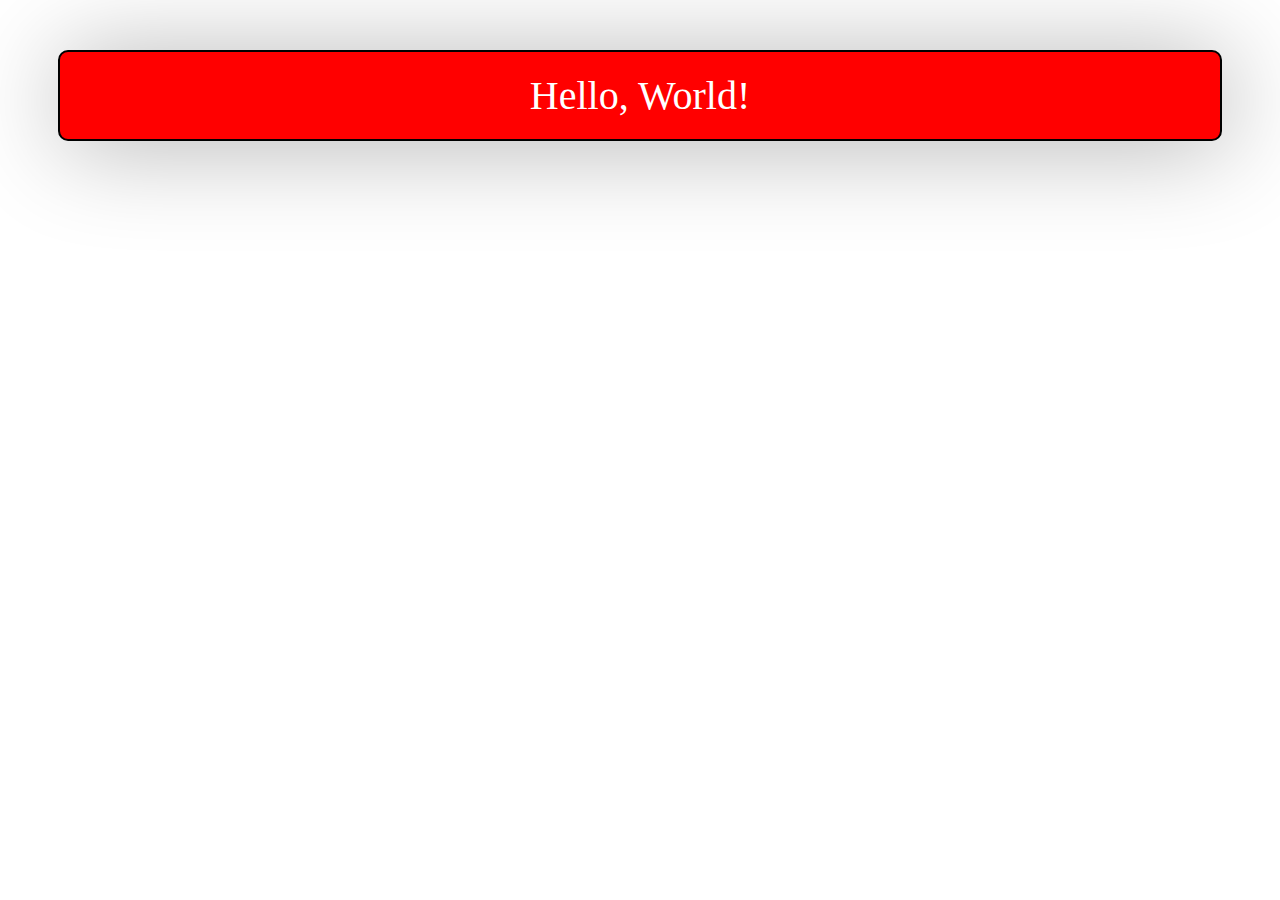
<file: Day 2/index.htm>
<!DOCTYPE html>
<html lang="en">
<head>
    <meta charset="UTF-8">
    <meta name="viewport" content="width=device-width, initial-scale=1.0">
    <title>CSS Properties Demo</title>
    <link rel="stylesheet" href="style.css">
</head>
<body>
    <script src="script.js"></script>
    <div class="box">
        Hello, World!
    </div>
</body>
</html>
</file>
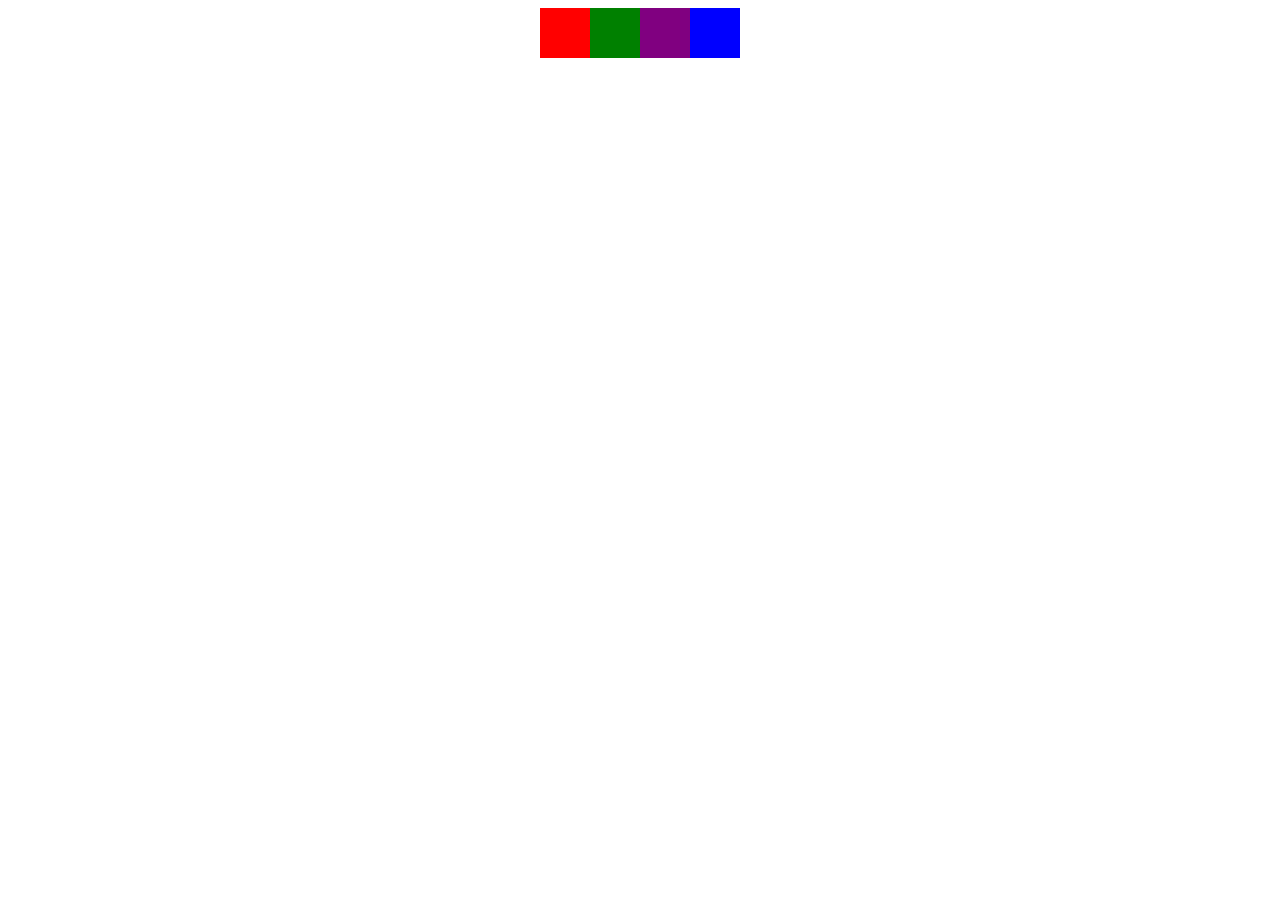
<file: Day 3/index.html>
<!DOCTYPE html>
<html lang="en">
<head>
    <meta charset="UTF-8">
    <meta name="viewport" content="width=device-width, initial-scale=1.0">
    <title>CSS Properties Demo</title>
    <link rel="stylesheet" href="style.css">
</head>
<body>
    <div class="container">
        <div class="red"></div>
        <div class="green"></div>
        <div class="purple"></div>
        <div class="blue"></div>
      </div>
      <script src="script.js"></script>
</body>
</html>
</file>
<file: Day 2/style.css>
/* Styling the .box class */
.box {
    color: white; /* Sets text color */
    background: red; /* Sets background color */
    border: 2px solid #000; /* Adds a border */
    border-radius: 10px; /* Rounds the corners */
    padding: 20px; /* Adds space inside the box */
    margin: 50px; /* Adds space outside the box */
    box-shadow: 5px 5px 100px rgba(0, 0, 0, 0.3); /* Adds a shadow effect */
    text-align: center; /* Centers the text */
    font-size: 40px; /* Sets font size */
}
</file>
<file: Day 3/style.css>
.red{
    height: 50px;
    width: 50px;
    background-color: red;
}
.green{
    height: 50px;
    width: 50px;
    background-color: green;
}
.purple{
    height: 50px;
    width: 50px;
    background-color: purple;
}
.blue{
    height: 50px;
    width: 50px;
    background-color: blue;
}
.container{
    display: flex;
    justify-content: center;
    align-items: ;

}
</file>
